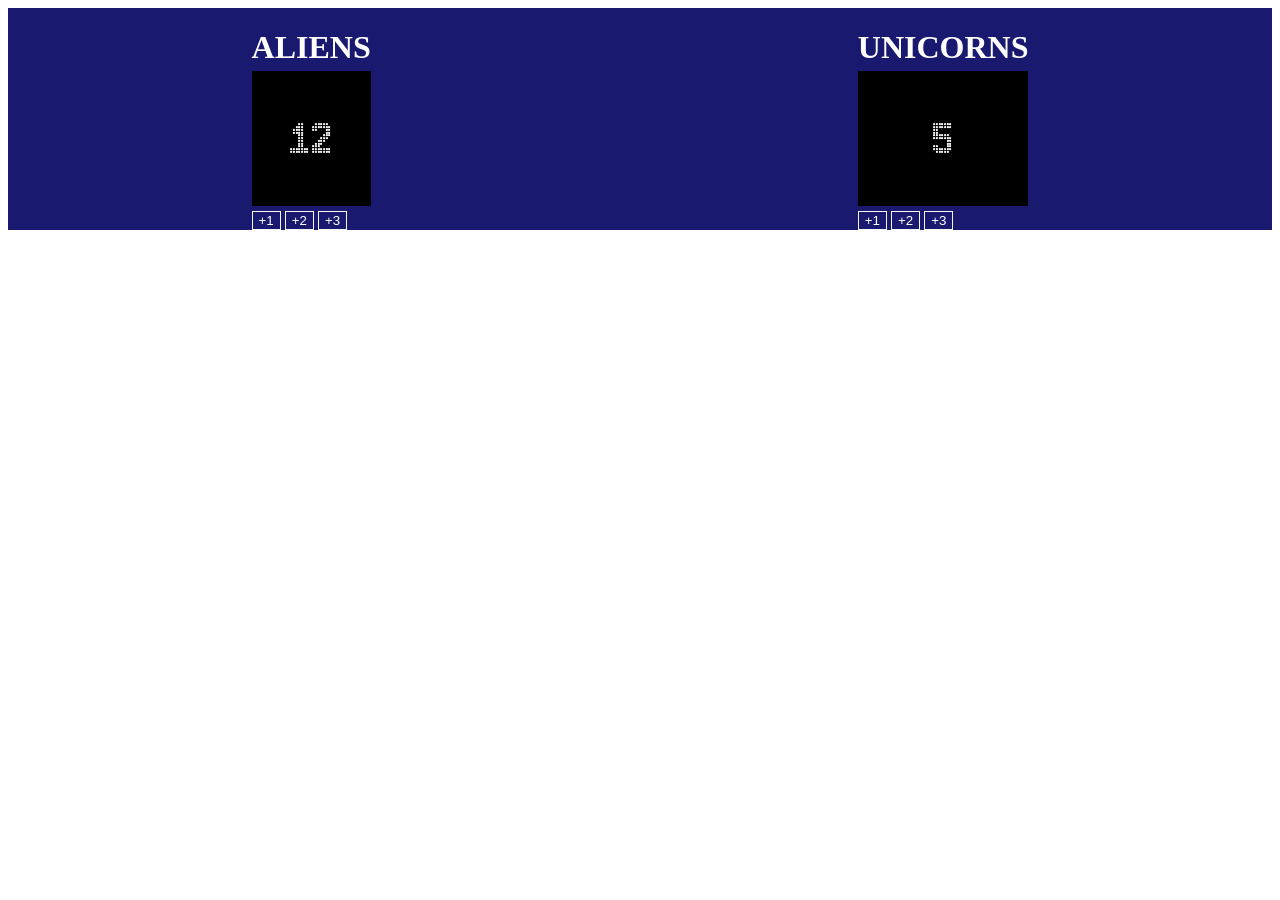
<file: index.html>
<!DOCTYPE html>
<html lang="en">
<head>
    <meta charset="UTF-8">
    <meta name="viewport" content="width=device-width, initial-scale=1.0">
    <title>Document</title>
    <link rel="stylesheet" href="scoreboard.css">
</head>
<body>
    <div class="board">
        <div class="home">
            <h1 class="heading1">ALIENS</h1>
            <div class="score1">
                <p id="homeScore" class="total1"></p>
            </div>
            <div class="homeButtons">
                <button class="add1Btn" onclick="add1()">+1</button>
                <button class="add1Btn" onclick="add2()">+2</button>
                <button class="add1Btn" onclick="add3()">+3</button>
            </div>
        </div>
        <div class="guest">
            <h1 class="heading2">UNICORNS</h1>
            <div class="score2">
                <p id="guestScore" class="total2"></p>
            </div>
            <div class="guestButtons">
                <button class="add1Btn" onclick="addOne()">+1</button>
                <button class="add1Btn" onclick="addTwo()">+2</button>
                <button class="add1Btn" onclick="addThree()">+3</button>
            </div>
        </div>
    </div>
    <script src="scoreboard.js"></script>
</body>
</html>
</file>
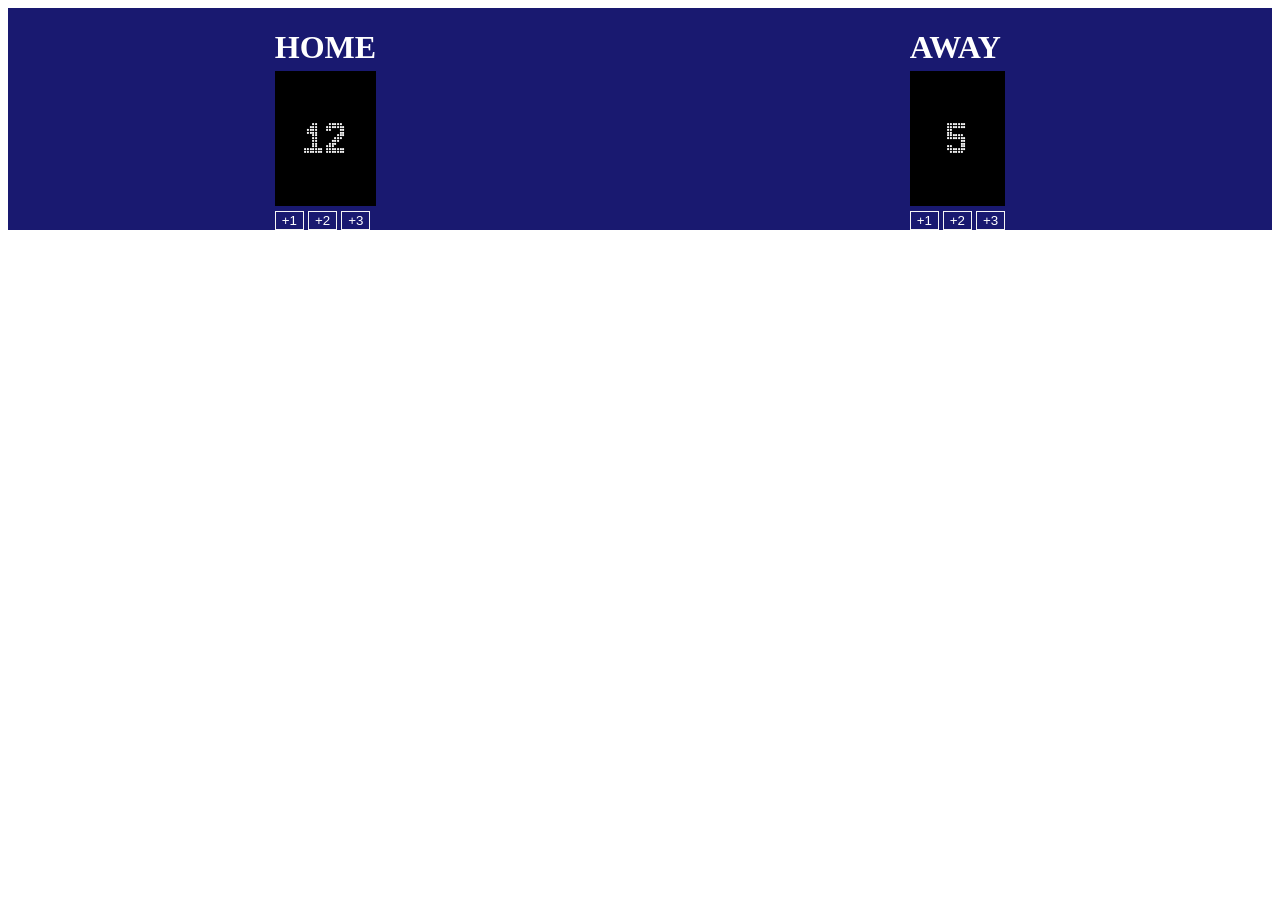
<file: scoreboard.html>
<!DOCTYPE html>
<html lang="en">
<head>
    <meta charset="UTF-8">
    <meta name="viewport" content="width=device-width, initial-scale=1.0">
    <title>Document</title>
    <link rel="stylesheet" href="scoreboard.css">
</head>
<body>
    <div class="board">
        <div class="home">
            <h1 class="heading1">HOME</h1>
            <div class="score1">
                <p id="homeScore" class="total1"></p>
            </div>
            <div class="homeButtons">
                <button class="add1Btn" onclick="add1()">+1</button>
                <button class="add1Btn" onclick="add2()">+2</button>
                <button class="add1Btn" onclick="add3()">+3</button>
            </div>
        </div>
        <div class="guest">
            <h1 class="heading2">AWAY</h1>
            <div class="score2">
                <p id="guestScore" class="total2"></p>
            </div>
            <div class="guestButtons">
                <button class="add1Btn" onclick="addOne()">+1</button>
                <button class="add1Btn" onclick="addTwo()">+2</button>
                <button class="add1Btn" onclick="addThree()">+3</button>
            </div>
        </div>
    </div>
    <script src="scoreboard.js"></script>
</body>
</html>
</file>
<file: scoreboard.css>
@font-face{
    font-family: DangerOnTheMotorway;
    src: url(DangerOnTheMotorway-xV10.ttf);
}

.board{
    display: flex;
    justify-content: space-around;
    background-color: #191970;
}

.score1, .score2{
    color: white;
    background-color: black;
    padding: 20px;
    text-align: center;
    margin: 5px 0px
}

.heading1, .heading2{
    margin-bottom: 0px;
    color: white;
}

.add1Btn{
    background-color: #191970;
    color: white;
    border: 1px solid whitesmoke;
}

.total1, .total2{
    font-family: DangerOnTheMotorway;
    font-size: 30px;
}
</file>
